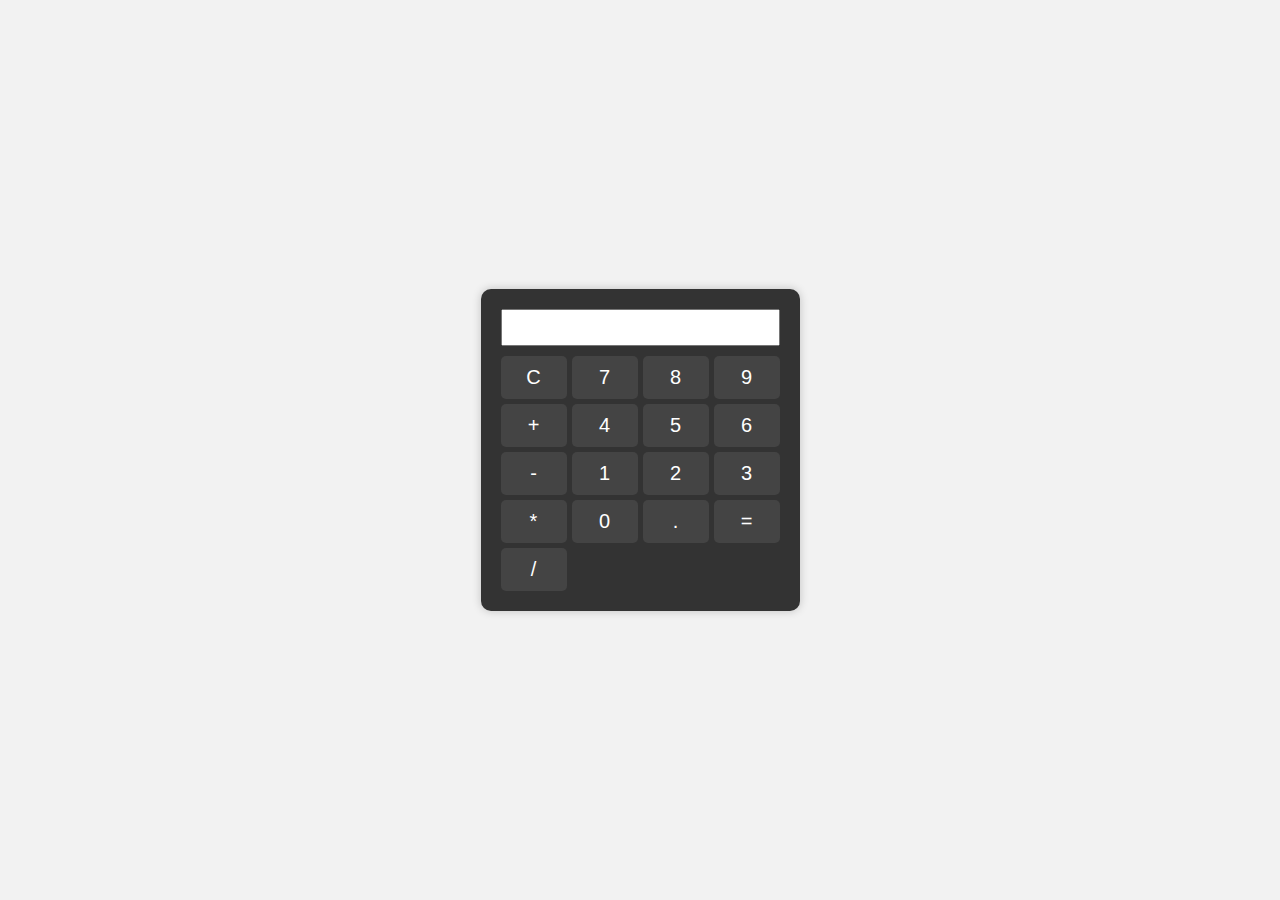
<file: calculator/index.html>
<!DOCTYPE html>
<html>
<head>
    <link rel="stylesheet" type="text/css" href="style.css">
</head>
<body>
    <div class="calculator">
        <input type="text" id="display" readonly>
        <div class="buttons">
            <button onclick="clearDisplay()">C</button>
            <button onclick="appendToDisplay('7')">7</button>
            <button onclick="appendToDisplay('8')">8</button>
            <button onclick="appendToDisplay('9')">9</button>
            <button onclick="appendToDisplay('+')">+</button>
            <button onclick="appendToDisplay('4')">4</button>
            <button onclick="appendToDisplay('5')">5</button>
            <button onclick="appendToDisplay('6')">6</button>
            <button onclick="appendToDisplay('-')">-</button>
            <button onclick="appendToDisplay('1')">1</button>
            <button onclick="appendToDisplay('2')">2</button>
            <button onclick="appendToDisplay('3')">3</button>
            <button onclick="appendToDisplay('*')">*</button>
            <button onclick="appendToDisplay('0')">0</button>
            <button onclick="appendToDisplay('.')">.</button>
            <button onclick="calculateResult()">=</button>
            <button onclick="appendToDisplay('/')">/</button>
        </div>
    </div>
    <script src="index.js"></script>
</body>
</html>
</file>
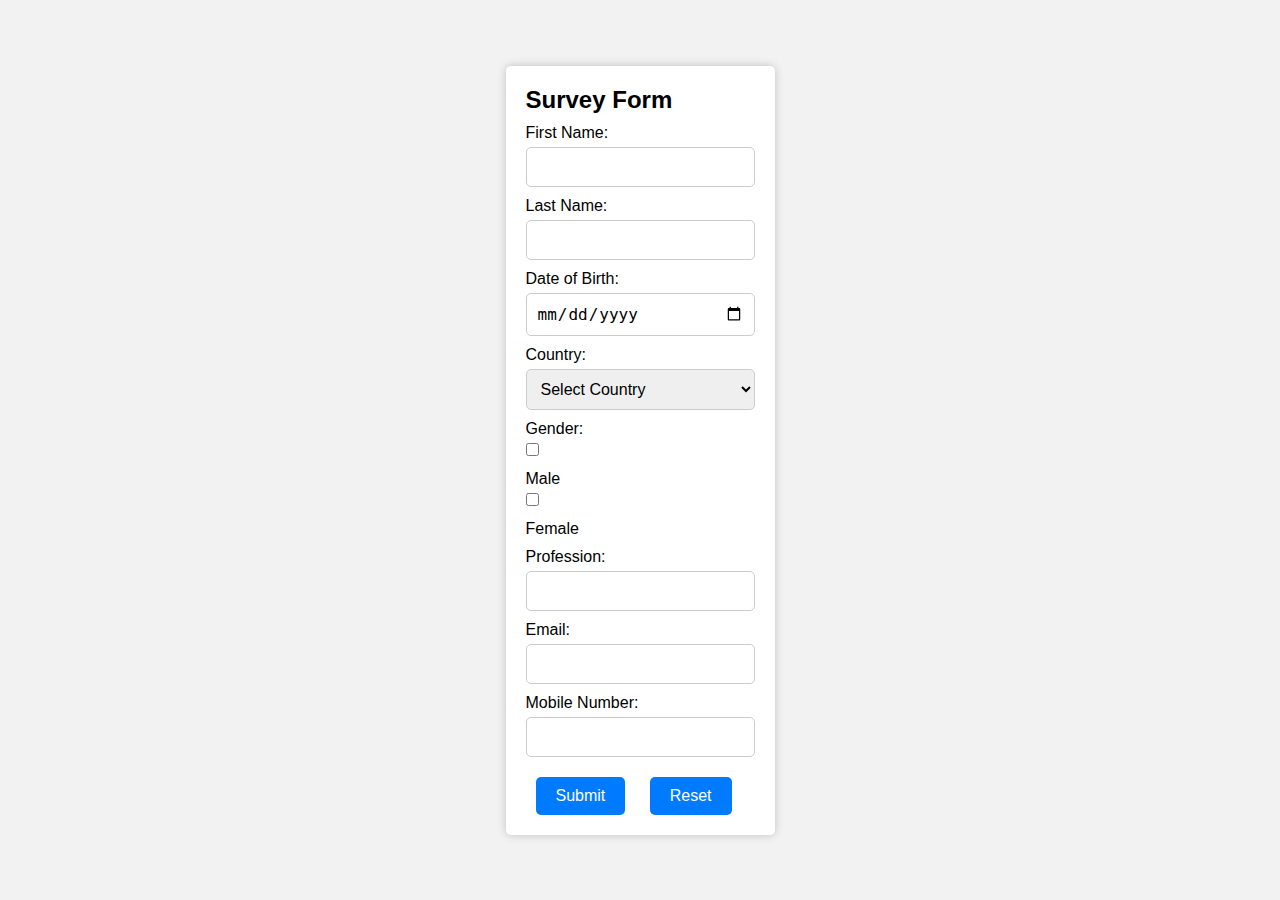
<file: form/index.html>
<!DOCTYPE html>
<html lang="en">

<head>
    <meta charset="UTF-8">
    <meta name="viewport" content="width=device-width, initial-scale=1.0">
    <link rel="stylesheet" href="style.css">
    <title>Survey Form</title>
</head>

<body>
    <div class="container">
        <form id="survey-form" onsubmit="return submitForm()">
            <h2>Survey Form</h2>
            <label for="first-name">First Name:</label>
            <input type="text" id="first-name" required>

            <label for="last-name">Last Name:</label>
            <input type="text" id="last-name" required>

            <label for="date-of-birth">Date of Birth:</label>
            <input type="date" id="date-of-birth" required>

            <label for="country">Country:</label>
            <select id="country" required>
                <option value="" disabled selected>Select Country</option>
                <option value="USA">USA</option>
                <option value="Canada">Canada</option>
                <option value="India">India</option>
            </select>

            <label for="gender">Gender:</label>
            <input type="checkbox" id="gender" required>
            <label for="gender">Male</label>

            <input type="checkbox" id="gender" required>
            <label for="gender">Female</label>

            <label for="profession">Profession:</label>
            <input type="text" id="profession" required>

            <label for="email">Email:</label>
            <input type="email" id="email" required>

            <label for="mobile-number">Mobile Number:</label>
            <input type="tel" id="mobile-number" required>

            <div class="buttons">
                <button type="submit">Submit</button>
                <button type="button" onclick="resetForm()">Reset</button>
            </div>
        </form>
    </div>

    <div id="popup" class="popup">
        <div class="popup-content">
            <span class="close" onclick="closePopup()">&times;</span>
            <h2>Survey Form Submission</h2>
            <div id="popup-data"></div>
        </div>
    </div>

    <script src="index.js"></script>
</body>

</html>
</file>
<file: calculator/style.css>
* {
    margin: 0;
    padding: 0;
    box-sizing: border-box;
    transition: all .3s;
}

body {
    display: flex;
    justify-content: center;
    align-items: center;
    height: 100vh;
    margin: 0;
    background-color: #f2f2f2;
}

.calculator {
    background-color: #333;
    border-radius: 10px;
    padding: 20px;
    box-shadow: 0 0 10px rgba(0, 0, 0, 0.2);
}

#display {
    width: 100%;
    margin-bottom: 10px;
    padding: 5px;
    font-size: 20px;
    text-align: right;
}

.buttons {
    display: grid;
    grid-template-columns: repeat(4, 1fr);
    grid-gap: 5px;
}

button {
    background-color: #444;
    color: #fff;
    padding: 10px;
    font-size: 20px;
    border: none;
    border-radius: 5px;
    cursor: pointer;
    transition: background-color 0.3s;
}

button:hover {
    background-color: #555;
}
</file>
<file: form/style.css>
*{
    margin: 0;
    padding: 0;
    box-sizing: border-box;
}
body {
    font-family: Arial, sans-serif;
    background-color: #f2f2f2;
    display: flex;
    justify-content: center;
    align-items: center;
    height: 100vh;
    margin: 0;
}

.container {
    background-color: #fff;
    border-radius: 5px;
    padding: 20px;
    box-shadow: 0 0 10px rgba(0, 0, 0, 0.2);
    text-align: center;
}

form {
    text-align: left;
}

label {
    display: block;
    margin-top: 10px;
}

input[type="text"],
input[type="date"],
select,
input[type="email"],
input[type="tel"] {
    width: 100%;
    padding: 10px;
    margin-top: 5px;
    border: 1px solid #ccc;
    border-radius: 5px;
    font-size: 16px;
}

input[type="checkbox"] {
    margin-top: 5px;
}

.buttons {
    margin-top: 20px;
}

button {
    padding: 10px 20px;
    background-color: #007bff;
    color: #fff;
    border: none;
    border-radius: 5px;
    font-size: 16px;
    margin: 0 10px;
    cursor: pointer;
}

button:hover {
    background-color: #0056b3;
}

.popup {
    display: none;
    position: fixed;
    top: 0;
    left: 0;
    width: 100%;
    height: 100%;
    background-color: rgba(0, 0, 0, 0.7);
    z-index: 1;
}

.popup-content {
    position: absolute;
    top: 50%;
    left: 50%;
    transform: translate(-50%, -50%);
    background-color: #fff;
    padding: 20px;
    border-radius: 5px;
    box-shadow: 0 0 10px rgba(0, 0, 0, 0.2);
    text-align: center;
}

.close {
    position: absolute;
    top: 10px;
    right: 10px;
    font-size: 24px;
    cursor: pointer;
}
</file>
